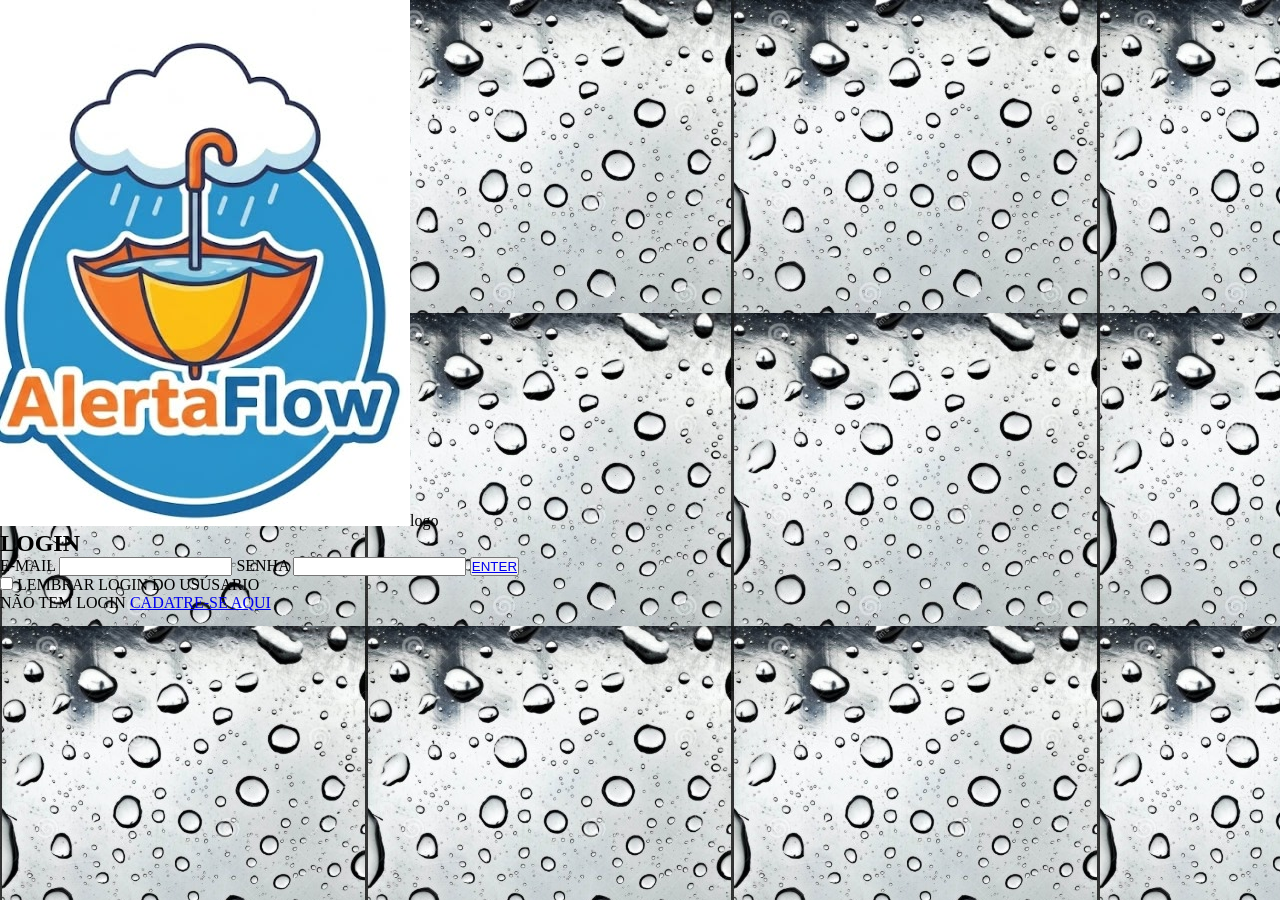
<file: index.html>
<!DOCTYPE html>
<html lang="en">
<head>
    <meta charset="UTF-8">
    <meta name="viewport" content="width=device-width, initial-scale=1.0">
    <link rel="stylesheet" href="./style.css">
    <title>Document</title>
</head>
<body>
    <div class="login-cont">
        <nav><img src="./IMAGENS/logo.jpeg" alt="">logo</nav>

        <h2>LOGIN</h2>

        <form>
            <label for="email">E-MAIL</label>
            <input type="email" id="email" required>

            <label for="senha">SENHA</label>
            <input type="senha" id="senha" required>

            <button><a href="http://127.0.0.1:5500/sobre.html">ENTER</a></button>

            <div class="opcoes">
                <label>
                    <input type="checkbox">
                    LEMBRAR LOGIN DO USÚSARIO
                </label>
            </div>

            <p>
                NÃO TEM LOGIN
                <a href="http://127.0.0.1:5500/cadastro.html">CADATRE-SE AQUI</a>
            </p>
        </form>
    </div>
    
</body>
</html>
</file>
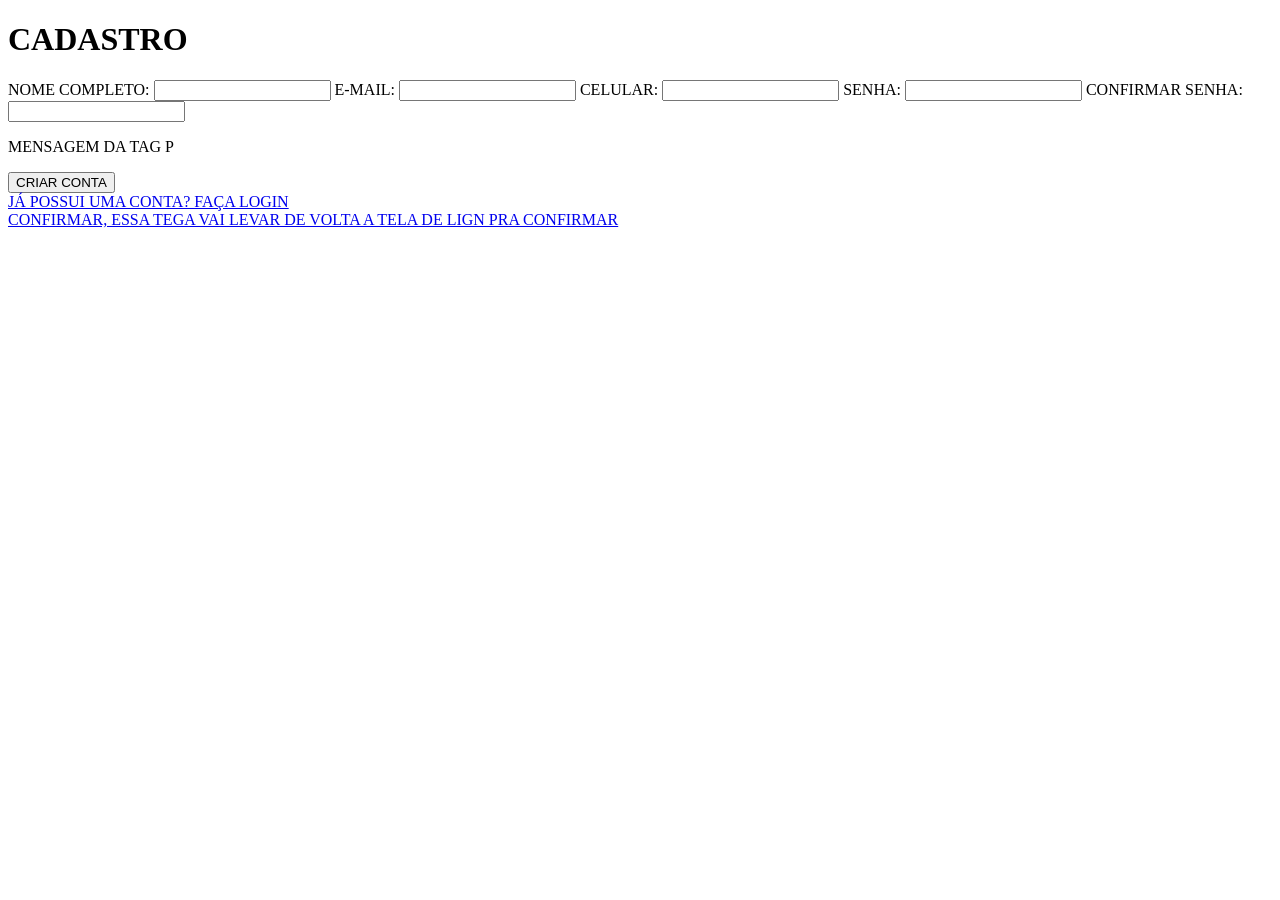
<file: cadastro.html>
<!DOCTYPE html>
<html lang="pt-br">
<head>
    <meta charset="UTF-8">
    <meta name="viewport" content="width=device-width, initial-scale=1.0">
    <title>CADASTRO</title>
</head>
<body>
    <div class="cadastro-container">
        <h1>CADASTRO</h1>

        <!--FORMULÁRIO CADASTRO-->
        <form id="formCad">
            <label for="nomeComp">NOME COMPLETO:</label>
            <input type="text" id="nomeComp" name="nomeComp" required>

            <label for="emailCad">E-MAIL:</label>
            <input type="email" id="emailCad" name="emailCad" required>

            <label for="tell">CELULAR:</label>
            <input type="tel" id="tell" name="tell" required>

            <label for="senha">SENHA:</label>
            <input type="password" id="senha" name="senha" mainlegth="8" required>
            
            <label for="confirme">CONFIRMAR SENHA:</label>
            <input type="password" id="confirme" name="confirme" mainlegth="8" required>


            <p id="mensagem">MENSAGEM DA TAG P</p>

            <button type="submit">CRIAR CONTA</button>

        </form>

        <a href="#">JÁ POSSUI UMA CONTA? FAÇA LOGIN</a>
    </div>

    <script>
        // VARIAVEIS

        let formulario = document.getElementById("formCad");
        let senha = document.getElementById("senha");
        let confirmSe = document.getElementById("confirme");
        let recado = document.getElementById("mensagem");

        //ENVIO DO FORMULÁRIO
        formulario.addEventListener("submit", function(event) {
            
        //IMPEDE O ENVIO AUTOMÁTICO DO FORMULÁRIO
        event.preventDefault();

        //COMPARANDO AS DUAS SENHAS

        if(senha.value !== confirmSe.value){
            recado.textContent = "Senhas Incompativeis";

            confirmSe.focus();
        }
        else{
            recado.textContent = "Cadastro feito com Sucesso";
            alert("Senha iguais! Cadastr Feito Com Sucesso!!");

        }


        });

    </script>
    
    <a href="http://127.0.0.1:5500/index.html">CONFIRMAR, ESSA TEGA VAI LEVAR DE VOLTA A TELA DE LIGN PRA CONFIRMAR</a>

</body>
</html>
</file>
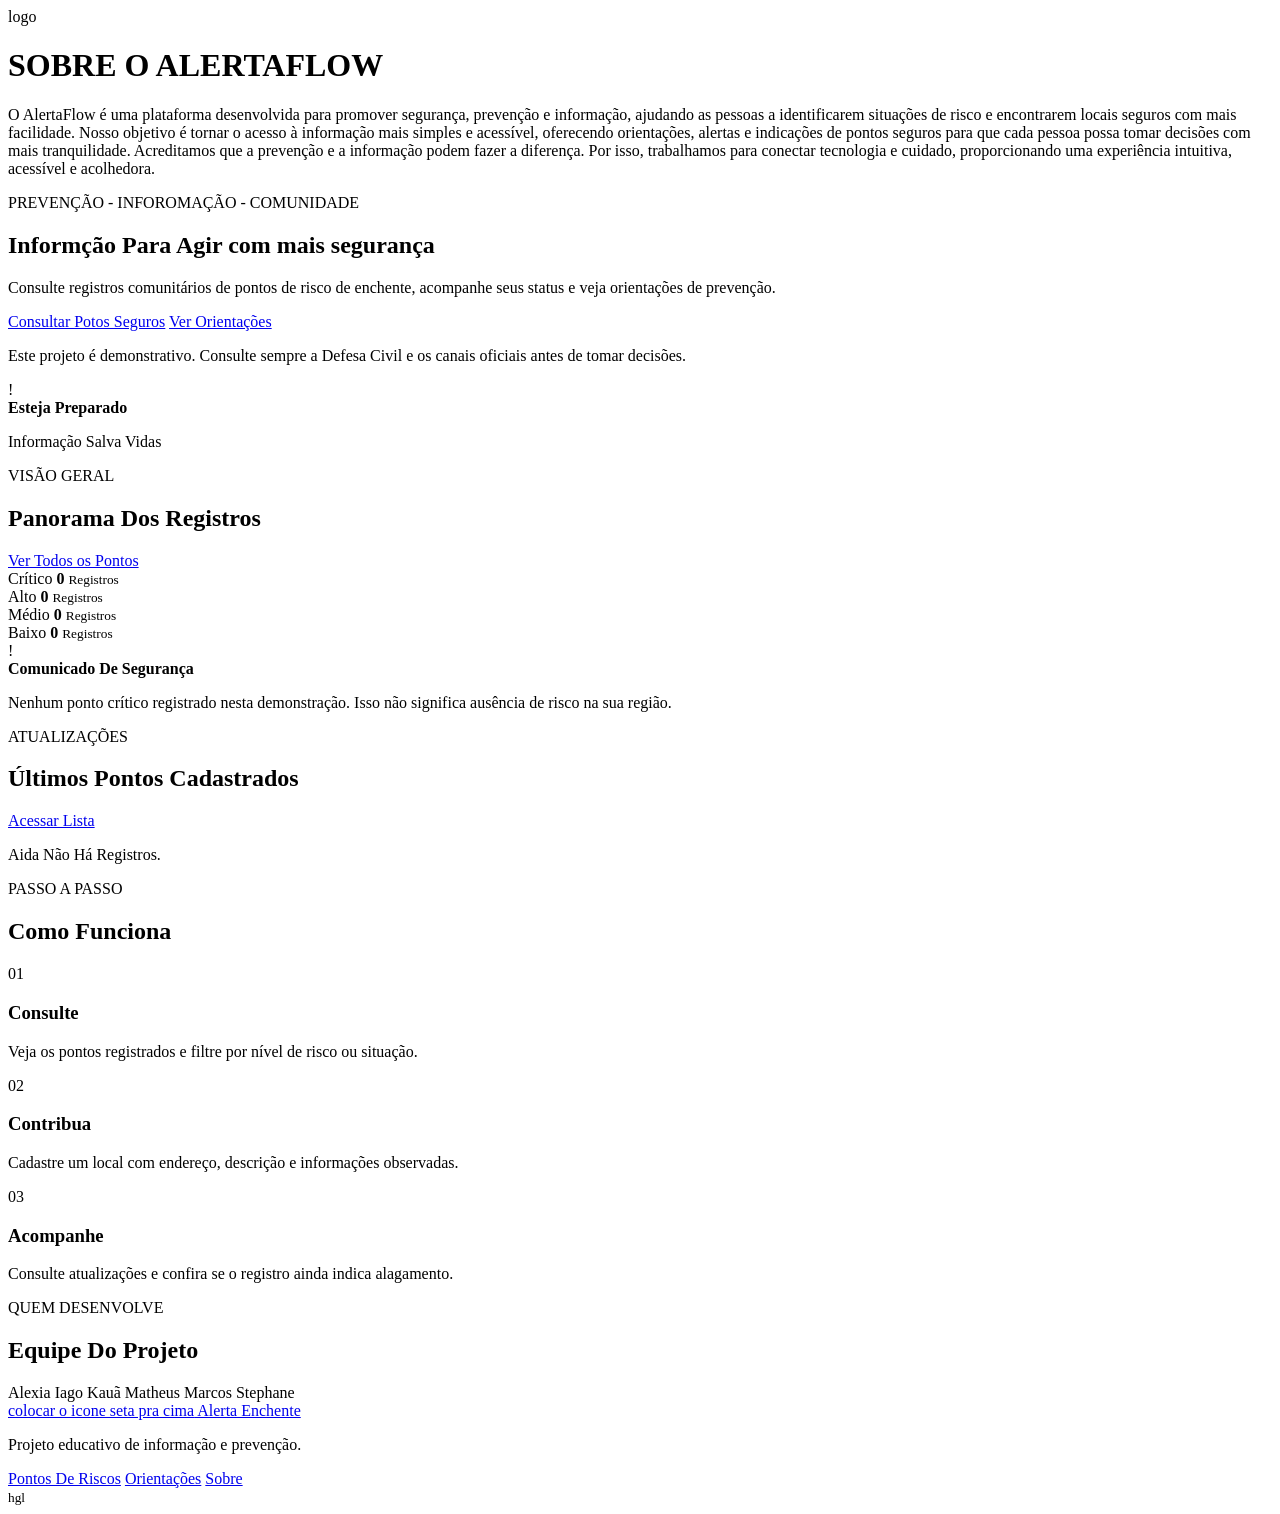
<file: sobre.html>
<!DOCTYPE html>
<html lang="en">
<head>
    <meta charset="UTF-8">
    <meta name="viewport" content="width=device-width, initial-scale=1.0">
    <title>Document</title>
</head>
<body>
    <div class="sobre-container">

        <nav>logo

        </nav>
        <h1>SOBRE O ALERTAFLOW</h1>
        <section class="hero">

        <p>O AlertaFlow é uma plataforma desenvolvida para promover segurança, prevenção 
        e informação, ajudando as pessoas a identificarem situações de risco e encontrarem locais seguros com mais facilidade.
Nosso objetivo é tornar o acesso à informação mais simples e acessível, oferecendo orientações,
alertas e indicações de pontos seguros para que cada pessoa possa tomar decisões com mais tranquilidade.
Acreditamos que a prevenção e a informação podem fazer a diferença. Por isso, trabalhamos para conectar tecnologia
e cuidado, proporcionando uma experiência intuitiva, acessível e acolhedora.</p>

        <span class="orientacoes">
            PREVENÇÃO - INFOROMAÇÃO - COMUNIDADE
        </span>

        <h1>
            Informção Para Agir com
            <span>mais segurança</span>
        </h1>

        <p>Consulte registros comunitários de pontos de risco
        de enchente, acompanhe seus status e veja orientações de prevenção.</p>

        <div class="acoesPesqui">
            <a class="bnt bnt-primary" href="https://www.betterplace.com.br/listas/bairros-com-menor-risco-de-alagamento-em-sao-paulo"> Consultar Potos Seguros</a>
            <a class="bnt bnt-ghost" href="https://www.bibliotecajuridica.sp.gov.br/o-que-nao-fazer-durante-enchentes-veja-recomendacoes-da-defesa-civil-de-sp/"> Ver Orientações</a>
        </div>

        <p>Este projeto é demonstrativo. Consulte sempre a
        Defesa Civil e os canais oficiais antes de tomar decisões.</p>

    </div>

    <div class="hero-image">
        <div class="hero-selo">
            <span>!</span>

            <div>
                <strong>Esteja Preparado</strong>
                <p>Informação Salva Vidas</p>
            </div>

        </div>
        
    </div>
    </section>

    <section class="secao-container">
        <div class="secao-cabecalho">

            <div>
                <span class="panorama">VISÃO GERAL</span>
                <h2>Panorama Dos Registros</h2>
            </div>

            <a class="link-seta" href="#">Ver Todos os Pontos</a>
        </div>

        <div class="metricas">

            <article class="metrica metrica-critico">
                <span>Crítico</span>
                <strong id="total-critico">0</strong>
                <small>Registros</small>
            </article>


            <article class="metrica metrica-alto">
                <span>Alto</span>
                <strong id="total-alto">0</strong>
                <small>Registros</small>
            </article>


            <article class="metrica metrica-medio">
                <span>Médio</span>
                <strong id="total-medio">0</strong>
                <small>Registros</small>
            </article>


            <article class="metrica metrica-baixo">
                <span>Baixo</span>
                <strong id="total-baixo">0</strong>
                <small>Registros</small>
            </article>
        </div>
    </section>

    <!--ALERTA-->

    <section class="faixa-alerta container">
        <span class="alerta-icone">!</span>

        <div>
            <strong>Comunicado De Segurança</strong>

            <p id="texto-alerta">
                Nenhum ponto crítico registrado nesta demonstração.
                Isso não significa ausência de risco na sua região.
            </p>
        </div>
    </section>

    <!--ÚLTIMOS REGISTOR-->
    <section class="secao02-container">

        <div class="secao02-cabecalho">
            <div>
            <span class="atualizacoes">ATUALIZAÇÕES</span>
            <h2>Últimos Pontos Cadastrados</h2>
        </div>
             <a class="link-atualizacao" href="#">Acessar Lista</a>

        </div>

        <div id="ultimos-pontos" class="lista-registros">
            <p class="estado-vazio">Aida Não Há Registros.</p>

        </div>

    </section>

    <!--COMO FUNCIONA-->
    <section class="secao como-funciona">
        <div class="funciona-container">
            <div class="secao-co tainer">

                <div>
                    <span class="passoa_passo">PASSO A PASSO</span>
                    <h2>Como Funciona</h2>
                </div>
            </div>

            <div class="passos-grid">

                <article class="passo">
                    <span>01</span>
                    <h3>Consulte</h3>
                    <p>
                       Veja os pontos registrados e filtre
                        por nível de risco ou situação. 
                    </p>
                </article>


                <article class="passo02">
                    <span>02</span>
                    <h3>Contribua</h3>
                    <p>
                       Cadastre um local com endereço,
                       descrição e informações observadas.
                    </p>
                </article>


                <article class="passo03">
                    <span>03</span>
                    <h3>Acompanhe</h3>
                    <p>
                       Consulte atualizações e confira
                       se o registro ainda indica alagamento. 
                    </p>
                </article>

            </div>

        </div>

    </section>
    
    <!--EQUIPE-->
    <section class="secao-container-equipe">
        <div class="secao-cabecalho">
            <div>
                <span class="desenvolve">QUEM DESENVOLVE</span>
                <h2>Equipe Do Projeto</h2>
            </div>
        </div>

        <div class="equipe-hefesto">
            <span>Alexia</span>
            <span>Iago</span>
            <span>Kauã</span>
            <span>Matheus</span>
            <span>Marcos</span>
            <span>Stephane</span>
        </div>
    </section>

    <!--FOOTER-->
    <footer class="footer">

        <div>
            <a class="marca" href="#"><span class="marca-icone">colocar o icone seta pra cima</span>
                Alerta Enchente
            </a>

            <p>Projeto educativo de informação e prevenção.</p>
        </div>

        <div class="links-footer">
            <a href="#">Pontos De Riscos</a>
            <a href="#">Orientações</a>
            <a href="#">Sobre</a>
        </div>

        <small>
            hgl
        </small>

    </footer>

    <!--JAVASCRIPT-->
    <script src="#">script</script>
    <script src="#">script</script>
    <script src="#">script</script>
    <script src="#">script</script>
</body>
</html>
</file>
<file: style.css>
*{
    margin: 0;
    padding: 0;
    box-sizing: border-box;
}

body{
    background-image: url(./IMAGENS/tela_fundo_login.jpeg);
    
}
</file>
